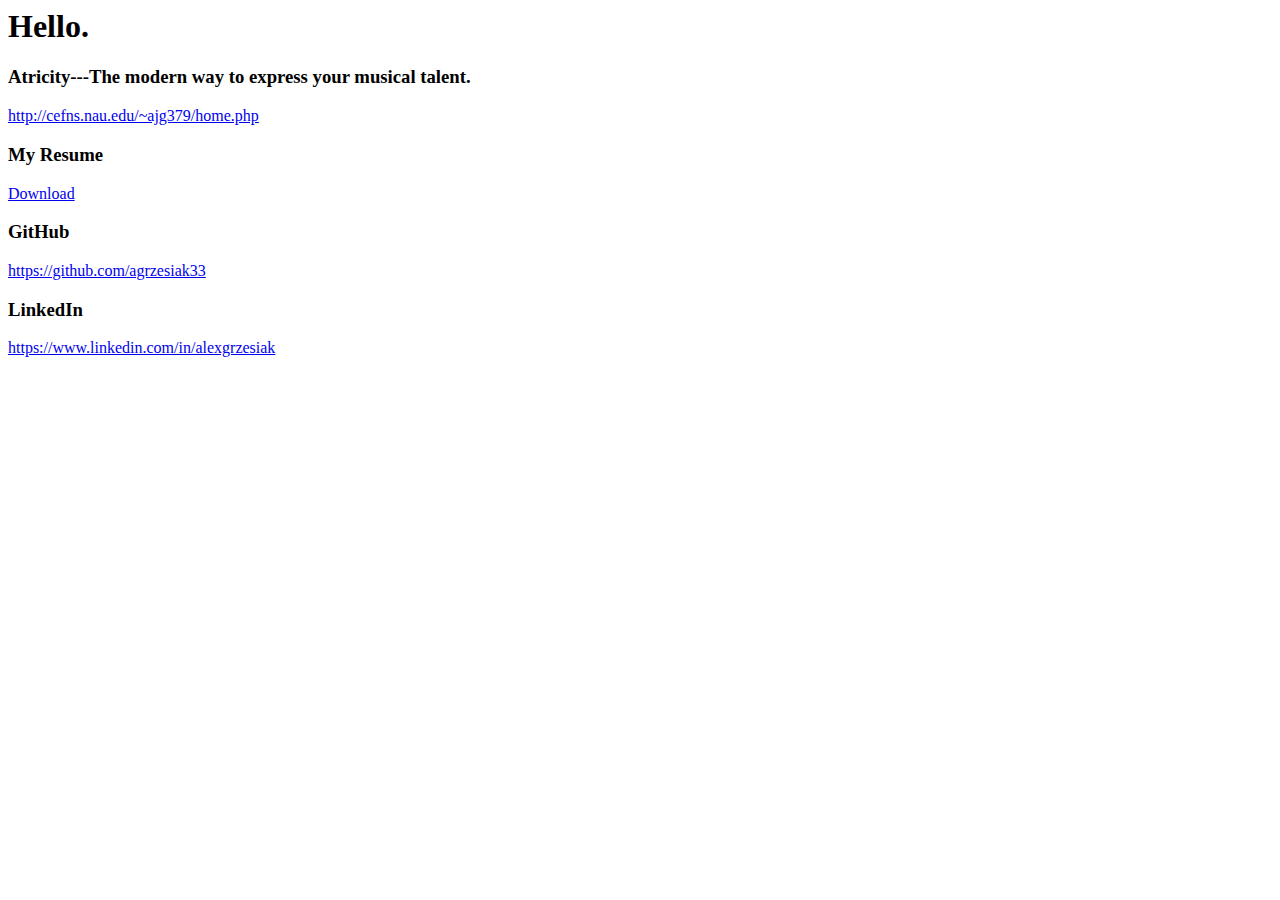
<file: index.htm>
<http>
	<head>
	 	<title>Alex Grzesiak</title>
	 	<h1>Hello.</h1>
	</head>
	<body>
		 <h3><b>Atricity</b>---The modern way to express your musical talent.</h3>
		 <p><a href="home.php">http://cefns.nau.edu/~ajg379/home.php</a></p>
		 <h3><b>My Resume</b></h3>
		 <a href="AlexanderGrzesiak_Resume.pdf" download="AlexanderGrzesiak_Resume">Download</a>
		 <br>
		 <h3>GitHub</h3>
		 <a href="https://github.com/agrzesiak33">https://github.com/agrzesiak33</a>
		 <br>
		 <h3>LinkedIn</h3>
		 <a href="https://www.linkedin.com/in/alexgrzesiak">https://www.linkedin.com/in/alexgrzesiak</a>

	</body>
</http>
</file>
